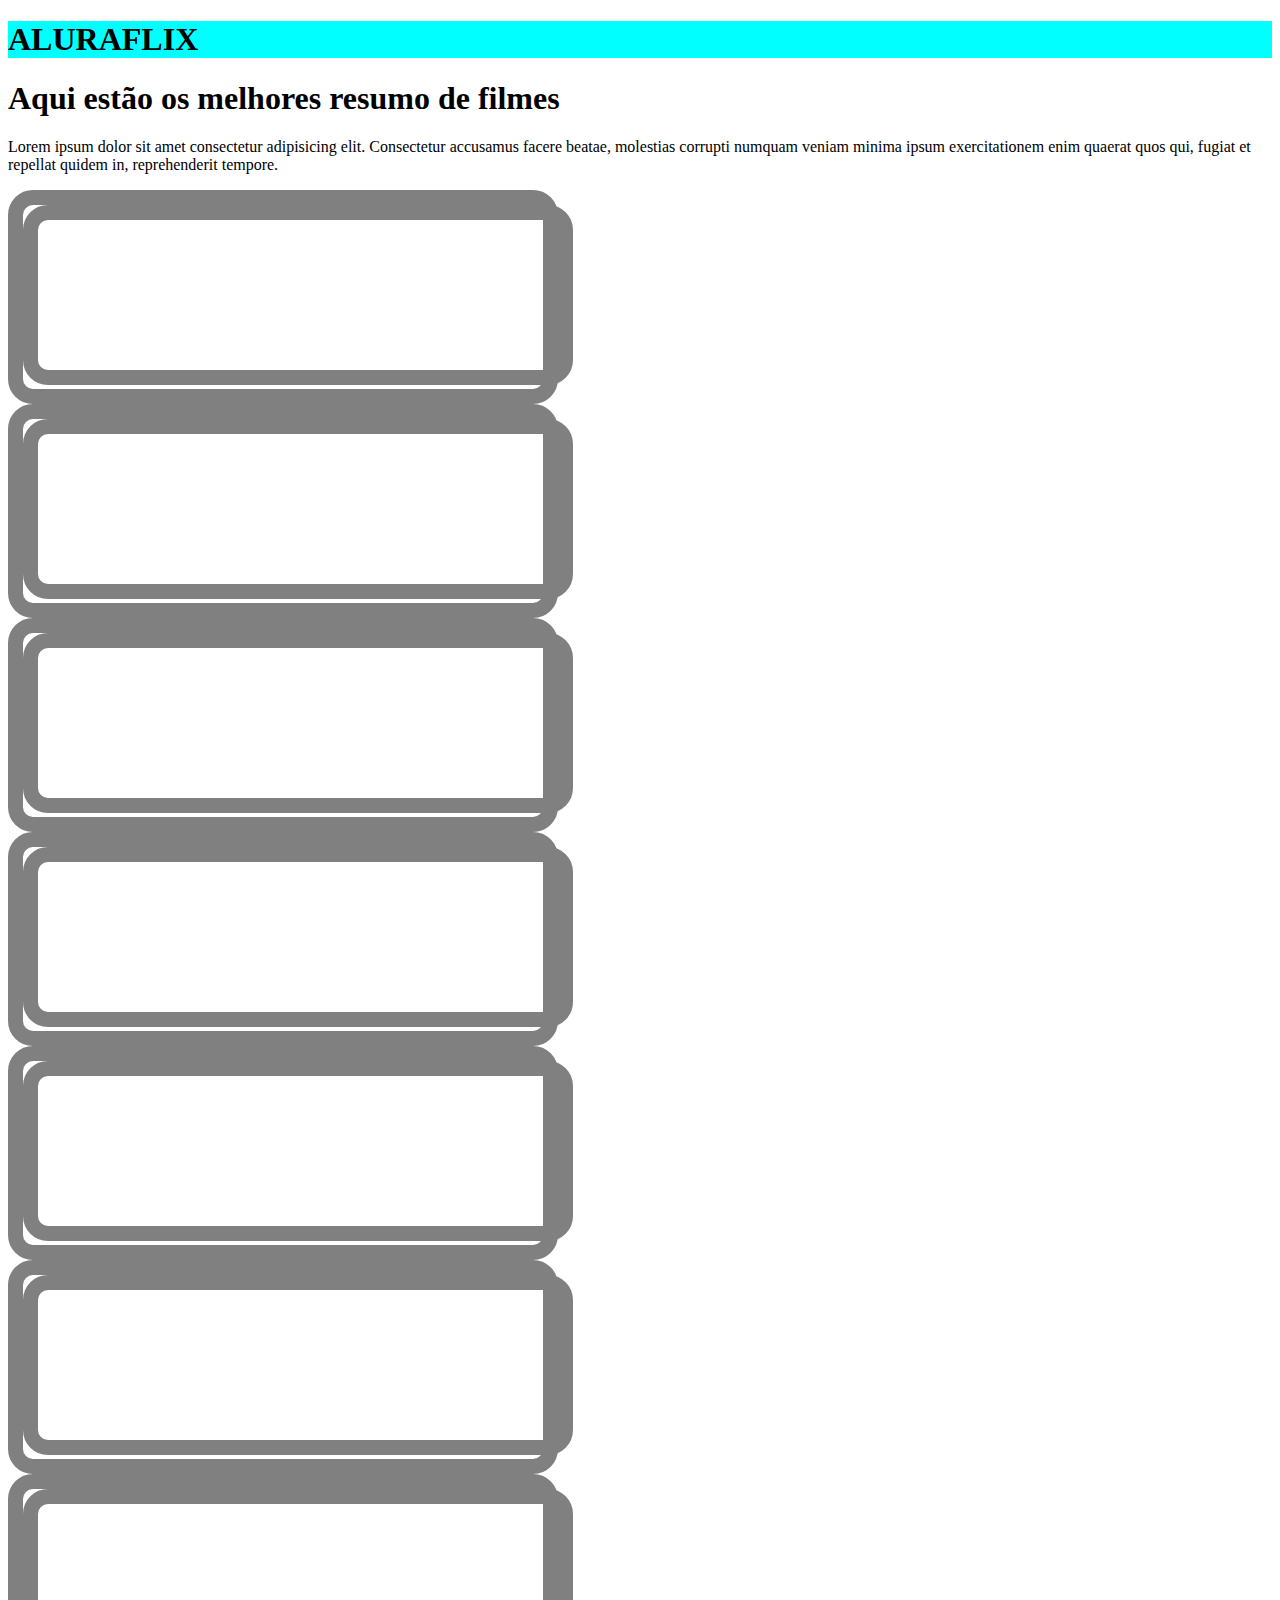
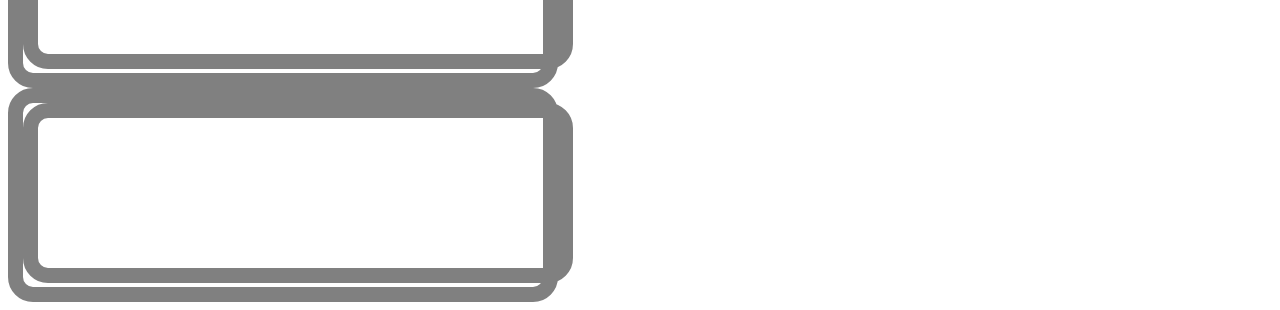
<file: index.html>
<!DOCTYPE html>
<html lang="en">
<head>
    <meta charset="UTF-8">
    <meta name="viewport" content="width=device-width, initial-scale=1.0">
    <title>Document</title>
    <link rel="stylesheet" href="style.css">
</head>
<body>
    <header>
        <h1>ALURAFLIX</h1>
    </header>
    <main>
        <h1>Aqui estão os melhores resumo de filmes</h1>
        <p>Lorem ipsum dolor sit amet consectetur adipisicing elit. Consectetur accusamus facere beatae, molestias corrupti numquam veniam minima ipsum exercitationem enim quaerat quos qui, fugiat et repellat quidem in, reprehenderit tempore.</p>
        <div class="videos">
            <div class="filmes">
                <iframe class="filmes" src="https://www.youtube.com/embed/eke_DXh0GJo?si=XHUEw3WUpuNDvM_d" title="YouTube video player" frameborder="0" allow="accelerometer; autoplay; clipboard-write; encrypted-media; gyroscope; picture-in-picture; web-share" referrerpolicy="strict-origin-when-cross-origin" allowfullscreen></iframe>
            </div>
            <div class="filmes">
                <iframe class="filmes" src="https://www.youtube.com/embed/PBvhu8l_PEc?si=J0bNvOxz2DGm-ccC" title="YouTube video player" frameborder="0" allow="accelerometer; autoplay; clipboard-write; encrypted-media; gyroscope; picture-in-picture; web-share" referrerpolicy="strict-origin-when-cross-origin" allowfullscreen></iframe>
            </div>
            <div class="filmes">
                <iframe class="filmes" src="https://www.youtube.com/embed/RHYb022oKwk?si=DZHtd2QfkoFyObjc" title="YouTube video player" frameborder="0" allow="accelerometer; autoplay; clipboard-write; encrypted-media; gyroscope; picture-in-picture; web-share" referrerpolicy="strict-origin-when-cross-origin" allowfullscreen></iframe>
            </div>
            <div class="filmes">
                <iframe class="filmes" src="https://www.youtube.com/embed/YpXr6gsMeKg?si=jwUmVLBDi3tcfYBc" title="YouTube video player" frameborder="0" allow="accelerometer; autoplay; clipboard-write; encrypted-media; gyroscope; picture-in-picture; web-share" referrerpolicy="strict-origin-when-cross-origin" allowfullscreen></iframe>
            </div>
            <div class="filmes">
                <iframe class="filmes" src="https://www.youtube.com/embed/A5f1C0seGhk?si=db8xQuTK6-UULk2e" title="YouTube video player" frameborder="0" allow="accelerometer; autoplay; clipboard-write; encrypted-media; gyroscope; picture-in-picture; web-share" referrerpolicy="strict-origin-when-cross-origin" allowfullscreen></iframe>
            </div>
            <div class="filmes">
                <iframe class="filmes" src="https://www.youtube.com/embed/3SopvXkmzdY?si=hEvQHf48xkKwVH39" title="YouTube video player" frameborder="0" allow="accelerometer; autoplay; clipboard-write; encrypted-media; gyroscope; picture-in-picture; web-share" referrerpolicy="strict-origin-when-cross-origin" allowfullscreen></iframe>
            </div>
            <div class="filmes">
                <iframe class="filmes" src="https://www.youtube.com/embed/_UejBL_L3aM?si=HU8O4PUQEhjoZwup" title="YouTube video player" frameborder="0" allow="accelerometer; autoplay; clipboard-write; encrypted-media; gyroscope; picture-in-picture; web-share" referrerpolicy="strict-origin-when-cross-origin" allowfullscreen></iframe>
            </div>
            <div class="filmes">
                <iframe class="filmes" src="https://www.youtube.com/embed/oGQNH4rXQrs?si=8L4NNGMUmRG6vOPh" title="YouTube video player" frameborder="0" allow="accelerometer; autoplay; clipboard-write; encrypted-media; gyroscope; picture-in-picture; web-share" referrerpolicy="strict-origin-when-cross-origin" allowfullscreen></iframe>
            </div>
        </div>
    </main>

    <footer>

    </footer>
</body>
</html>
</file>
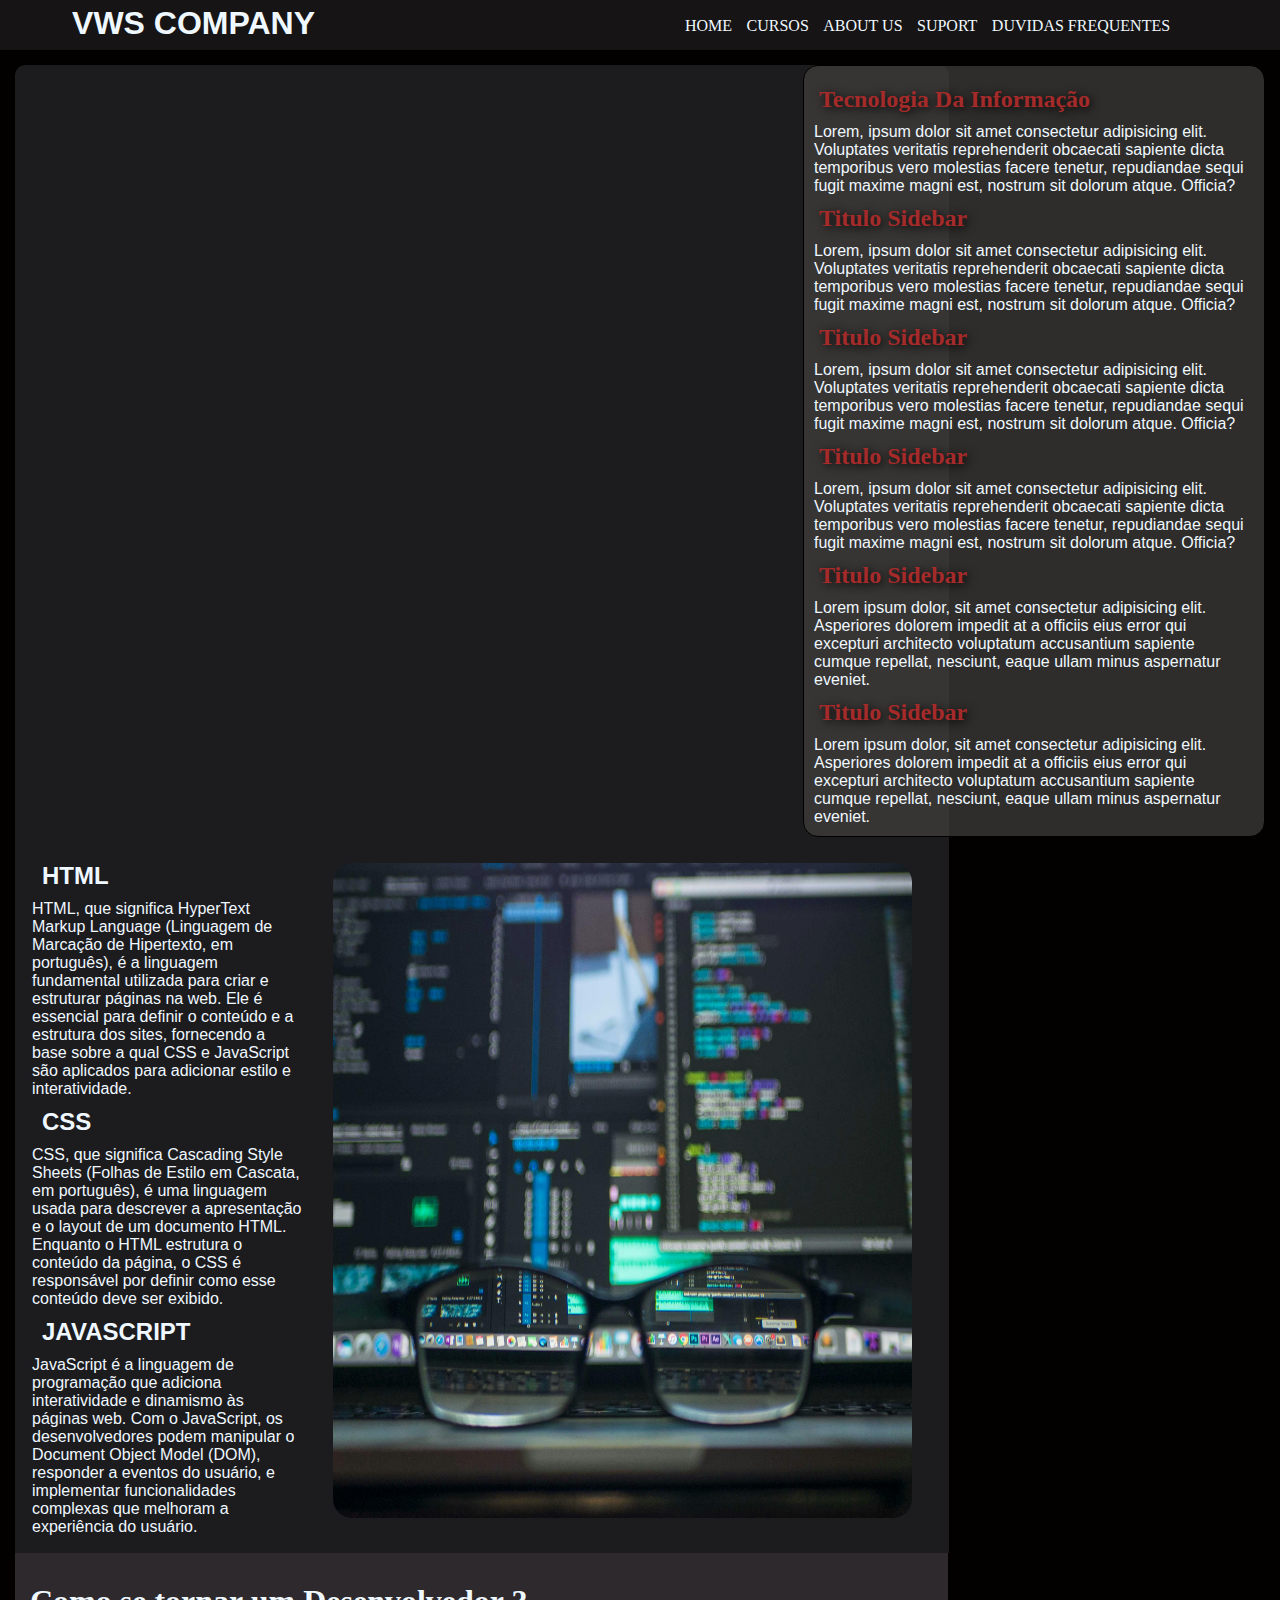
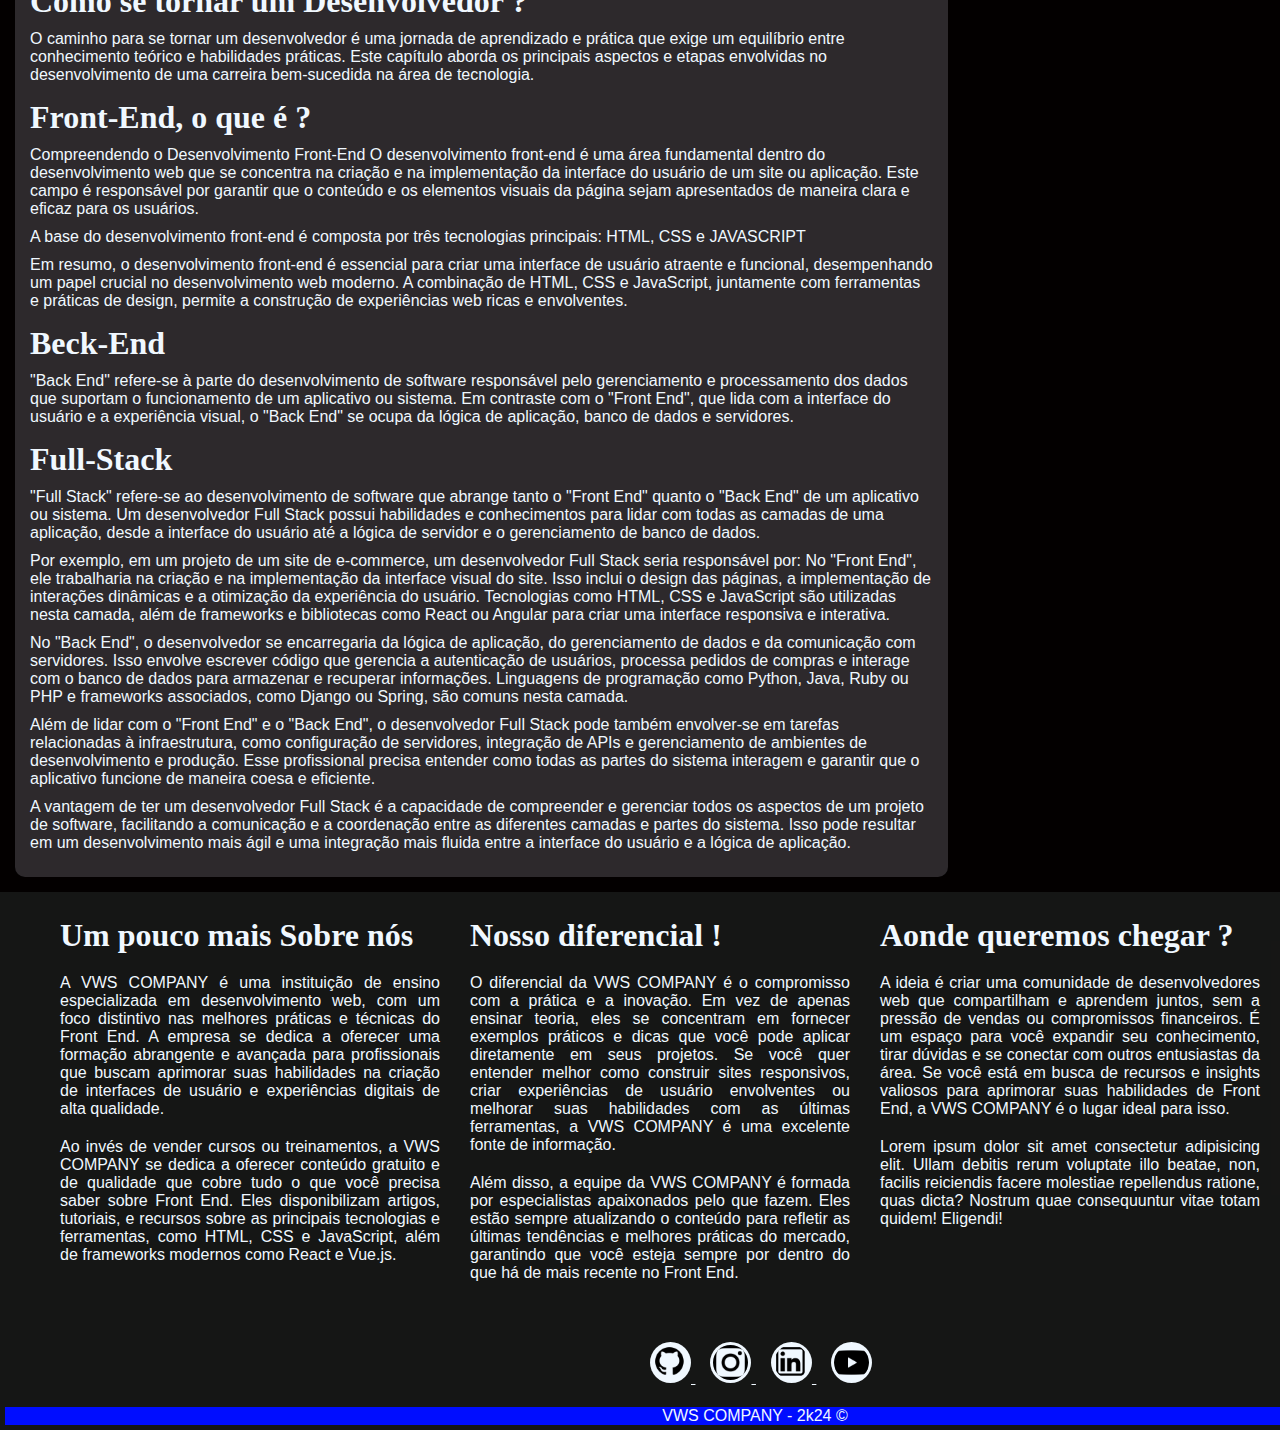
<file: NEW PROJECT/index.html>
<!DOCTYPE html>
<html lang="en">
<head>
    <meta charset="UTF-8">
    <meta name="viewport" content="width=device-width, initial-scale=1.0">
    <title>VWS COMPANY</title>
    <link rel="stylesheet" href="style.css">
</head>
<body>
    <div class="conteudo">
        <div class="header">
            <header> 
                <div class="logo">
                    <h1>VWS COMPANY</h1>
                </div>
                <nav>
                    <ul>
                        <li><a href="./index.html">HOME</a></li>
                    </ul>
                    <ul>
                        <li><a href="./cursos.html">CURSOS</a></li>
                    </ul>
                    <ul>
                        <li><a href="./sobre.html">ABOUT US</a> </li>
                    </ul>
                    <ul>
                        <li><a href="./suport.html">SUPORT</a></li>
                    </ul>
                    <ul>
                        <li><a href="./duvidas.html">DUVIDAS FREQUENTES</a></li>
                    </ul>
                </nav>
            </header>
        </div>
        <div class="sidebar">
            <main>
                <h2>Tecnologia da Informação</h2>
                <p>Lorem, ipsum dolor sit amet consectetur adipisicing elit. Voluptates veritatis reprehenderit obcaecati sapiente dicta temporibus vero molestias facere tenetur, repudiandae sequi fugit maxime magni est, nostrum sit dolorum atque. Officia?</p>
                <h2>Titulo Sidebar</h2>
                <p>Lorem, ipsum dolor sit amet consectetur adipisicing elit. Voluptates veritatis reprehenderit obcaecati sapiente dicta temporibus vero molestias facere tenetur, repudiandae sequi fugit maxime magni est, nostrum sit dolorum atque. Officia?</p>
                <h2>Titulo Sidebar</h2>
                <p>Lorem, ipsum dolor sit amet consectetur adipisicing elit. Voluptates veritatis reprehenderit obcaecati sapiente dicta temporibus vero molestias facere tenetur, repudiandae sequi fugit maxime magni est, nostrum sit dolorum atque. Officia?</p>
                <h2>Titulo Sidebar</h2>
                <p>Lorem, ipsum dolor sit amet consectetur adipisicing elit. Voluptates veritatis reprehenderit obcaecati sapiente dicta temporibus vero molestias facere tenetur, repudiandae sequi fugit maxime magni est, nostrum sit dolorum atque. Officia?</p>
                <h2>Titulo Sidebar</h2>
                <p>Lorem ipsum dolor, sit amet consectetur adipisicing elit. Asperiores dolorem impedit at a officiis eius error qui excepturi architecto voluptatum accusantium sapiente cumque repellat, nesciunt, eaque ullam minus aspernatur eveniet.</p>
                <h2>Titulo Sidebar</h2>
                <p>Lorem ipsum dolor, sit amet consectetur adipisicing elit. Asperiores dolorem impedit at a officiis eius error qui excepturi architecto voluptatum accusantium sapiente cumque repellat, nesciunt, eaque ullam minus aspernatur eveniet.</p>
            </main>
        </div>
        <div class="content">
            <main>
                <div class="conteudo">
                    <div class="titulosC">
                        <h2>HTML</h2>
                        <p>HTML, que significa HyperText Markup Language (Linguagem de Marcação de Hipertexto, em português), é a linguagem fundamental utilizada para criar e estruturar páginas na web. Ele é essencial para definir o conteúdo e a estrutura dos sites, fornecendo a base sobre a qual CSS e JavaScript são aplicados para adicionar estilo e interatividade.</p>
                        <h2>CSS</h2>
                        <p>CSS, que significa Cascading Style Sheets (Folhas de Estilo em Cascata, em português), é uma linguagem usada para descrever a apresentação e o layout de um documento HTML. Enquanto o HTML estrutura o conteúdo da página, o CSS é responsável por definir como esse conteúdo deve ser exibido.</p>
                        <h2>JAVASCRIPT</h2>
                        <p>JavaScript é a linguagem de programação que adiciona interatividade e dinamismo às páginas web. Com o JavaScript, os desenvolvedores podem manipular o Document Object Model (DOM), responder a eventos do usuário, e implementar funcionalidades complexas que melhoram a experiência do usuário.</p>
                    </div>
                    <img src="./img/wall.jpg" alt="">
                </div>
            </main>
        </div>
        <div class="textos">
            <h1>Como se tornar um Desenvolvedor ?</h1>
            <p>O caminho para se tornar um desenvolvedor é uma jornada de aprendizado e prática que exige um equilíbrio entre conhecimento teórico e habilidades práticas. Este capítulo aborda os principais aspectos e etapas envolvidas no desenvolvimento de uma carreira bem-sucedida na área de tecnologia.</p>
            <h1>Front-End, o que é ?</h1>
                <p>Compreendendo o Desenvolvimento Front-End
                    O desenvolvimento front-end é uma área fundamental dentro do desenvolvimento web que se concentra na criação e na implementação da interface do usuário de um site ou aplicação. Este campo é responsável por garantir que o conteúdo e os elementos visuais da página sejam apresentados de maneira clara e eficaz para os usuários.
                </p>
                <p>
                    A base do desenvolvimento front-end é composta por três tecnologias principais: HTML, CSS e JAVASCRIPT
                </p>
                <p>Em resumo, o desenvolvimento front-end é essencial para criar uma interface de usuário atraente e funcional, desempenhando um papel crucial no desenvolvimento web moderno. A combinação de HTML, CSS e JavaScript, juntamente com ferramentas e práticas de design, permite a construção de experiências web ricas e envolventes.</p>
            <h1>Beck-End</h1>
            <p>"Back End" refere-se à parte do desenvolvimento de software responsável pelo gerenciamento e processamento dos dados que suportam o funcionamento de um aplicativo ou sistema. Em contraste com o "Front End", que lida com a interface do usuário e a experiência visual, o "Back End" se ocupa da lógica de aplicação, banco de dados e servidores.</p>
            <h1>Full-Stack</h1>
            <p>"Full Stack" refere-se ao desenvolvimento de software que abrange tanto o "Front End" quanto o "Back End" de um aplicativo ou sistema. Um desenvolvedor Full Stack possui habilidades e conhecimentos para lidar com todas as camadas de uma aplicação, desde a interface do usuário até a lógica de servidor e o gerenciamento de banco de dados.</p>

                <p>
                    Por exemplo, em um projeto de um site de e-commerce, um desenvolvedor Full Stack seria responsável por:
                    
                    No "Front End", ele trabalharia na criação e na implementação da interface visual do site. Isso inclui o design das páginas, a implementação de interações dinâmicas e a otimização da experiência do usuário. Tecnologias como HTML, CSS e JavaScript são utilizadas nesta camada, além de frameworks e bibliotecas como React ou Angular para criar uma interface responsiva e interativa.
                </p>
                <p>
                    No "Back End", o desenvolvedor se encarregaria da lógica de aplicação, do gerenciamento de dados e da comunicação com servidores. Isso envolve escrever código que gerencia a autenticação de usuários, processa pedidos de compras e interage com o banco de dados para armazenar e recuperar informações. Linguagens de programação como Python, Java, Ruby ou PHP e frameworks associados, como Django ou Spring, são comuns nesta camada.
                </p>
                <p>Além de lidar com o "Front End" e o "Back End", o desenvolvedor Full Stack pode também envolver-se em tarefas relacionadas à infraestrutura, como configuração de servidores, integração de APIs e gerenciamento de ambientes de desenvolvimento e produção. Esse profissional precisa entender como todas as partes do sistema interagem e garantir que o aplicativo funcione de maneira coesa e eficiente.</p>
                <p>A vantagem de ter um desenvolvedor Full Stack é a capacidade de compreender e gerenciar todos os aspectos de um projeto de software, facilitando a comunicação e a coordenação entre as diferentes camadas e partes do sistema. Isso pode resultar em um desenvolvimento mais ágil e uma integração mais fluida entre a interface do usuário e a lógica de aplicação.</p>
        </div>
        <div class="footer">
            <footer>
                <div class="desc">
                    <div class="sobremore">
                        <div class="foottwo">
                            <h1>Um pouco mais Sobre nós</h1>
                            <p>A VWS COMPANY é uma instituição de ensino especializada em desenvolvimento web, com um foco distintivo nas melhores práticas e técnicas do Front End. A empresa se dedica a oferecer uma formação abrangente e avançada para profissionais que buscam aprimorar suas habilidades na criação de interfaces de usuário e experiências digitais de alta qualidade.</p>
                            <p>Ao invés de vender cursos ou treinamentos, a VWS COMPANY se dedica a oferecer conteúdo gratuito e de qualidade que cobre tudo o que você precisa saber sobre Front End. Eles disponibilizam artigos, tutoriais, e recursos sobre as principais tecnologias e ferramentas, como HTML, CSS e JavaScript, além de frameworks modernos como React e Vue.js.</p>
                        </div>
                        <div class="foottwo">
                            <h1>Nosso diferencial !</h1>
                            <p>O diferencial da VWS COMPANY é o compromisso com a prática e a inovação. Em vez de apenas ensinar teoria, eles se concentram em fornecer exemplos práticos e dicas que você pode aplicar diretamente em seus projetos. Se você quer entender melhor como construir sites responsivos, criar experiências de usuário envolventes ou melhorar suas habilidades com as últimas ferramentas, a VWS COMPANY é uma excelente fonte de informação.</p>
                            <p>Além disso, a equipe da VWS COMPANY é formada por especialistas apaixonados pelo que fazem. Eles estão sempre atualizando o conteúdo para refletir as últimas tendências e melhores práticas do mercado, garantindo que você esteja sempre por dentro do que há de mais recente no Front End.</p>
                        </div>
                        <div class="foottwo">
                            <h1>Aonde queremos chegar ?</h1>
                            <p>A ideia é criar uma comunidade de desenvolvedores web que compartilham e aprendem juntos, sem a pressão de vendas ou compromissos financeiros. É um espaço para você expandir seu conhecimento, tirar dúvidas e se conectar com outros entusiastas da área. Se você está em busca de recursos e insights valiosos para aprimorar suas habilidades de Front End, a VWS COMPANY é o lugar ideal para isso.</p>
                            <p>Lorem ipsum dolor sit amet consectetur adipisicing elit. Ullam debitis rerum voluptate illo beatae, non, facilis reiciendis facere molestiae repellendus ratione, quas dicta? Nostrum quae consequuntur vitae totam quidem! Eligendi!</p>
                        </div>
                </div>
                    <div class="foottree">
                        <a href="https://vws2007.github.io/html-dois/"">
                            <img src="./img/github.png"alt ="Github">
                        </a>
                        <a href="https://vws2007.github.io/html-dois/"">
                            <img src="./img/insta.png" alt="Instagram">
                        </a>
                        <a href="https://vws2007.github.io/html-dois/"">
                            <img src="./img/link.jpg" alt="Linkedin">
                        </a>
                        <a href="https://vws2007.github.io/html-dois/"">
                            <img src="./img/you.png" alt="Youtube">
                        </a>
                    </div>
                </div>
                <p>VWS COMPANY - 2k24 &copy; </p>
            </footer>
        </div>
    </div>
</body>
</html>
</file>
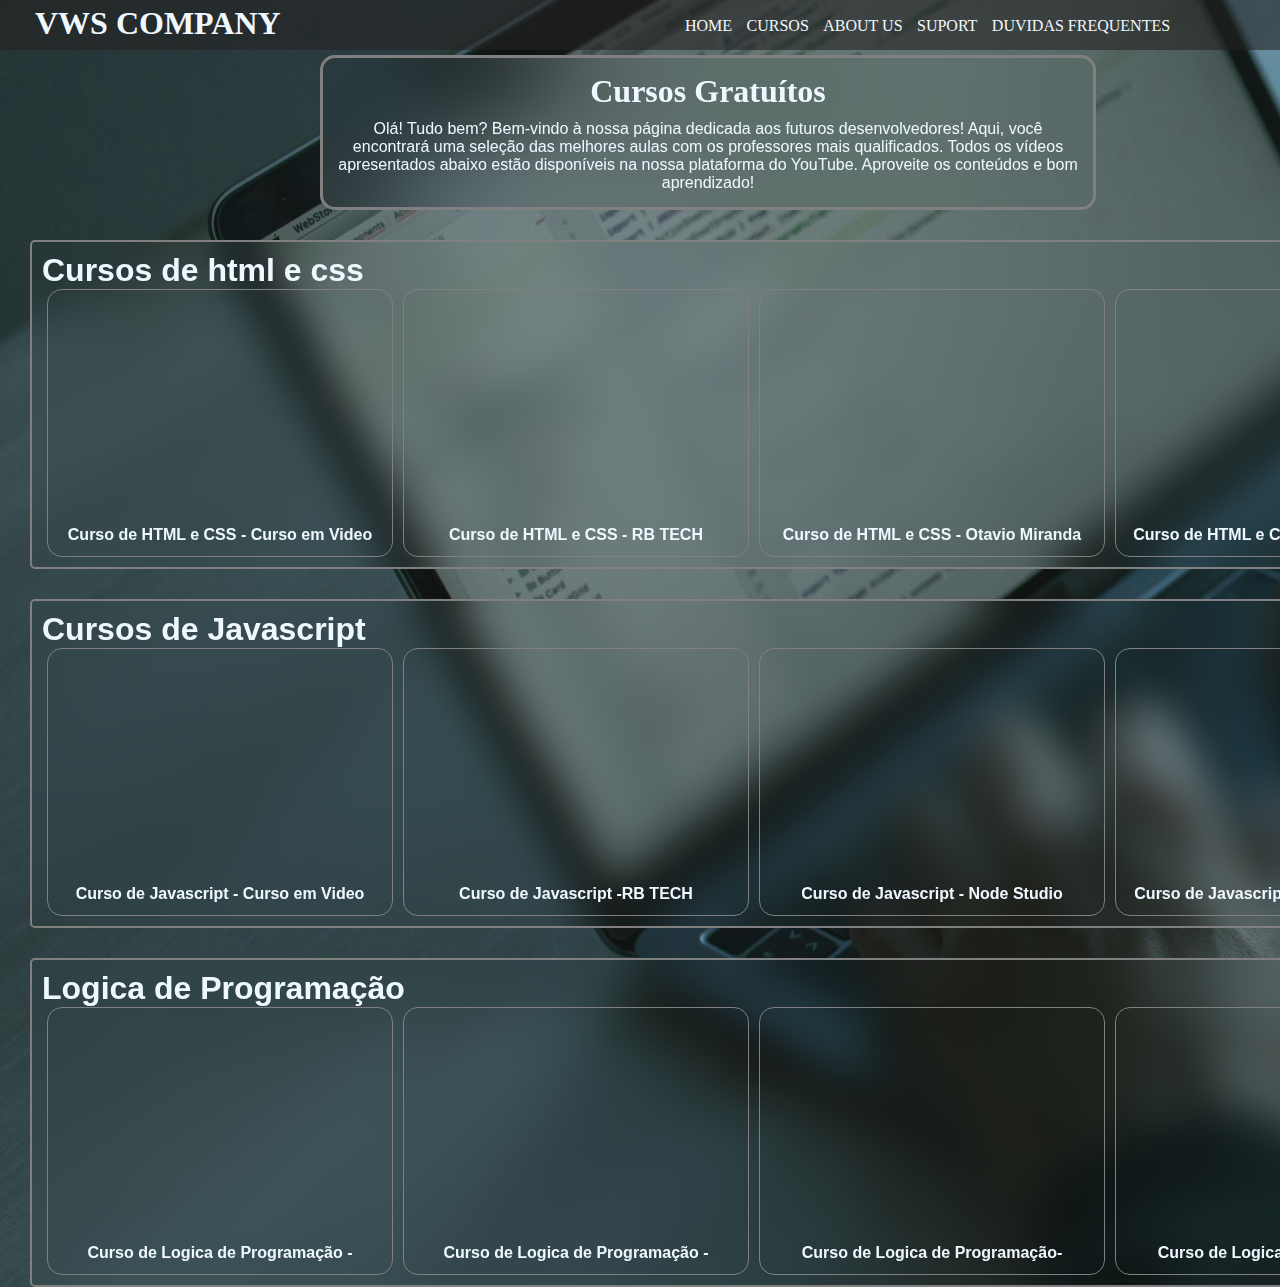
<file: NEW PROJECT/cursos.html>
<!DOCTYPE html>
<html lang="en">
<head>
    <meta charset="UTF-8">
    <meta name="viewport" content="width=device-width, initial-scale=1.0">
    <title>Document</title>
    <link rel="stylesheet" href="cursos.css">
</head>
<body>
    <div class="conteudo">
        <div class="header">
            <header> 
                <div class="logo">
                    <h1>VWS COMPANY</h1>
                </div>
                <nav>
                    <ul>
                        <li><a href="./index.html">HOME</a></li>
                    </ul>
                    <ul>
                        <li><a href="./cursos.html">CURSOS</a></li>
                    </ul>
                    <ul>
                        <li><a href="./sobre.html">ABOUT US</a> </li>
                    </ul>
                    <ul>
                        <li><a href="./suport.html">SUPORT</a></li>
                    </ul>
                    <ul>
                        <li><a href="./duvidas.html">DUVIDAS FREQUENTES</a></li>
                    </ul>
                </nav>
            </header>
        </div>
        <div class="content">
            <main>
                <h1>Cursos Gratuítos</h1>
                <p>Olá! Tudo bem? Bem-vindo à nossa página dedicada aos futuros desenvolvedores! Aqui, você encontrará uma seleção das melhores aulas com os professores mais qualificados. Todos os vídeos apresentados abaixo estão disponíveis na nossa plataforma do YouTube. Aproveite os conteúdos e bom aprendizado!</p>
            </main>
        </div>
        
        <div class="front">
            <h1>Cursos de html e css</h1>
            <div class="contentplay">
                <div class="curso">
                    <iframe class="video" src="https://www.youtube.com/embed/Ejkb_YpuHWs?si=Uh_Qq5hcnkTRWMRk" title="YouTube video player" frameborder="0" allow="accelerometer; autoplay; clipboard-write; encrypted-media; gyroscope; picture-in-picture; web-share" referrerpolicy="strict-origin-when-cross-origin" allowfullscreen></iframe>
                    <h4 class="um">Curso de HTML e CSS - Curso em Video</h4>
                </div>
                <div class="rbtech">
                    <iframe class="video" width="560" height="315" src="https://www.youtube.com/embed/iZ1ucWosOww?si=Nb5ao5lddRiWjF9H" title="YouTube video player" frameborder="0" allow="accelerometer; autoplay; clipboard-write; encrypted-media; gyroscope; picture-in-picture; web-share" referrerpolicy="strict-origin-when-cross-origin" allowfullscreen></iframe>
                    <h4 class="dois">Curso de HTML e CSS - RB TECH</h4>
                </div>
                <div class="otavio">
                    <iframe class="video" width="560" height="315" src="https://www.youtube.com/embed/bCFTv8a59PE?si=53M2tna9IFanwJkO" title="YouTube video player" frameborder="0" allow="accelerometer; autoplay; clipboard-write; encrypted-media; gyroscope; picture-in-picture; web-share" referrerpolicy="strict-origin-when-cross-origin" allowfullscreen></iframe>
                    <h4 class="dois">Curso de HTML e CSS - Otavio Miranda</h4>
                </div>
                <div class="chief">
                    <iframe class="video" width="560" height="315" src="https://www.youtube.com/embed/EiZbhsVY2Dk?si=iK5uVmvuJwpxc-1d" title="YouTube video player" frameborder="0" allow="accelerometer; autoplay; clipboard-write; encrypted-media; gyroscope; picture-in-picture; web-share" referrerpolicy="strict-origin-when-cross-origin" allowfullscreen></iframe>
                    <h4 class="dois">Curso de HTML e CSS - Chief of Desing></h4>
                </div>
            </div>
        </div>
        <div class="front">
            <h1>Cursos de Javascript</h1>
            <div class="contentplay">
                <div class="curso">
                    <iframe class="video" width="560" height="315" src="https://www.youtube.com/embed/Ptbk2af68e8?si=u9Ch_PkYC52HYzGG" title="YouTube video player" frameborder="0" allow="accelerometer; autoplay; clipboard-write; encrypted-media; gyroscope; picture-in-picture; web-share" referrerpolicy="strict-origin-when-cross-origin" allowfullscreen></iframe>
                    <h4> Curso de Javascript - Curso em Video </h4>
                </div>
                <div class="rbtech">
                    <iframe class="video" width="560" height="315" src="https://www.youtube.com/embed/ipHuSfOYhwA?si=lwPUgBWN4YPal6jW" title="YouTube video player" frameborder="0" allow="accelerometer; autoplay; clipboard-write; encrypted-media; gyroscope; picture-in-picture; web-share" referrerpolicy="strict-origin-when-cross-origin" allowfullscreen></iframe>
                    <h4> Curso de Javascript -RB TECH </h4>
                </div>
                <div class="otavio">
                    <iframe class="video" width="560" height="315" src="https://www.youtube.com/embed/uFMUdv1W1p4?si=o4veghe_vzVjJwD4" title="YouTube video player" frameborder="0" allow="accelerometer; autoplay; clipboard-write; encrypted-media; gyroscope; picture-in-picture; web-share" referrerpolicy="strict-origin-when-cross-origin" allowfullscreen></iframe>
                    <h4> Curso de Javascript - Node Studio </h4>
                </div>
                <div class="chief">
                    <iframe class="video" width="560" height="315" src="https://www.youtube.com/embed/vEwPnjqWQ-g?si=ZUrloML9-cSniwNs" title="YouTube video player" frameborder="0" allow="accelerometer; autoplay; clipboard-write; encrypted-media; gyroscope; picture-in-picture; web-share" referrerpolicy="strict-origin-when-cross-origin" allowfullscreen></iframe>
                    <h4> Curso de Javascript - Programação Web </h4>
                </div>
            </div>
        </div>
        <div class="front">
            <h1>Logica de Programação</h1>
            <div class="contentplay">
                <div class="curso">
                    <iframe class="video" width="560" height="315" src="https://www.youtube.com/embed/JaTf3dhx464?si=ZJYD4zb6Nvnkn3lc" title="YouTube video player" frameborder="0" allow="accelerometer; autoplay; clipboard-write; encrypted-media; gyroscope; picture-in-picture; web-share" referrerpolicy="strict-origin-when-cross-origin" allowfullscreen></iframe>
                    <h4>Curso de Logica de Programação - </h4>
                </div>
                <div class="curso">
                    <iframe class="video" width="560" height="315" src="https://www.youtube.com/embed/jBIPvXHRYpg?si=mkreMbdio3ZS6VHv" title="YouTube video player" frameborder="0" allow="accelerometer; autoplay; clipboard-write; encrypted-media; gyroscope; picture-in-picture; web-share" referrerpolicy="strict-origin-when-cross-origin" allowfullscreen></iframe>
                    <h4>Curso de Logica de Programação - </h4>
                </div>
                <div class="curso">
                    <iframe class="video" width="560" height="315" src="https://www.youtube.com/embed/gMxQ8vxH9Vk?si=XGml_v7dhqOkTc3G" title="YouTube video player" frameborder="0" allow="accelerometer; autoplay; clipboard-write; encrypted-media; gyroscope; picture-in-picture; web-share" referrerpolicy="strict-origin-when-cross-origin" allowfullscreen></iframe>
                    <h4>Curso de Logica de Programação- </h4>
                </div>
                <div class="curso">
                    <iframe class="video" width="560" height="315" src="https://www.youtube.com/embed/iF2MdbrTiBM?si=e7mTXLJ0Jiv_eeoA" title="YouTube video player" frameborder="0" allow="accelerometer; autoplay; clipboard-write; encrypted-media; gyroscope; picture-in-picture; web-share" referrerpolicy="strict-origin-when-cross-origin" allowfullscreen></iframe>
                    <h4>Curso de Logica de Programação- </h4>
                </div>
            </div>
        </div>
</body>
</html>
</file>
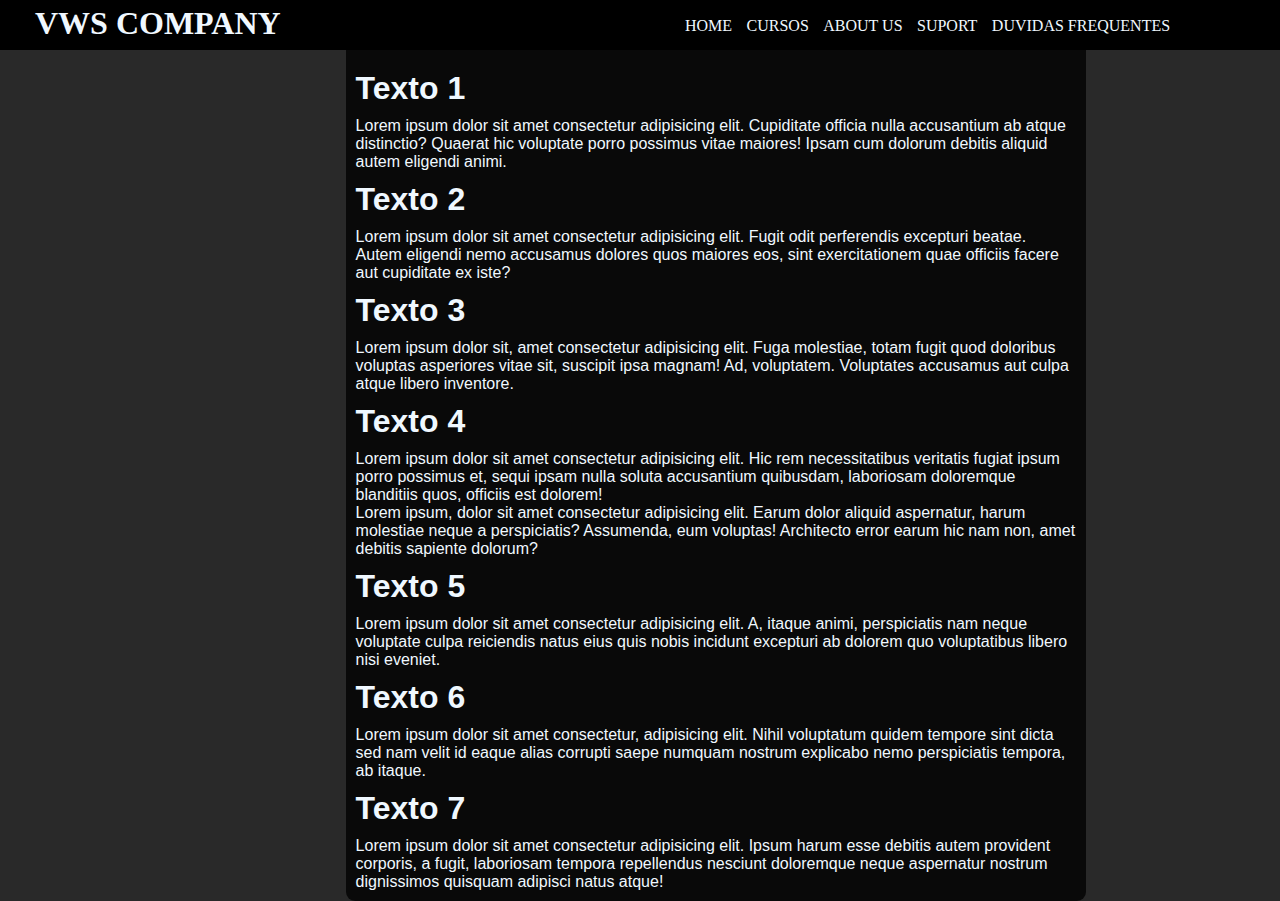
<file: NEW PROJECT/sobre.html>
<!DOCTYPE html>
<html lang="en">
<head>
    <meta charset="UTF-8">
    <meta name="viewport" content="width=device-width, initial-scale=1.0">
    <title>Document</title>
    <link rel="stylesheet" href="sobre.css">
</head>
<body>
    <div class="conteudo">
        <div class="header">
            <header> 
                <div class="logo">
                    <h1>VWS COMPANY</h1>
                </div>
                <nav>
                    <ul>
                        <li><a href="./index.html">HOME</a></li>
                    </ul>
                    <ul>
                        <li><a href="./cursos.html">CURSOS</a></li>
                    </ul>
                    <ul>
                        <li><a href="./sobre.html">ABOUT US</a> </li>
                    </ul>
                    <ul>
                        <li><a href="./suport.html">SUPORT</a></li>
                    </ul>
                    <ul>
                        <li><a href="./duvidas.html">DUVIDAS FREQUENTES</a></li>
                    </ul>
                </nav>
            </header>
        </div>
        <div class="content">
            <h1>texto 1</h1>
            <p>Lorem ipsum dolor sit amet consectetur adipisicing elit. Cupiditate officia nulla accusantium ab atque distinctio? Quaerat hic voluptate porro possimus vitae maiores! Ipsam cum dolorum debitis aliquid autem eligendi animi.</p>
            <h1>texto 2</h1>
            <p>Lorem ipsum dolor sit amet consectetur adipisicing elit. Fugit odit perferendis excepturi beatae. Autem eligendi nemo accusamus dolores quos maiores eos, sint exercitationem quae officiis facere aut cupiditate ex iste?</p>
            <h1>texto 3</h1>
            <p>Lorem ipsum dolor sit, amet consectetur adipisicing elit. Fuga molestiae, totam fugit quod doloribus voluptas asperiores vitae sit, suscipit ipsa magnam! Ad, voluptatem. Voluptates accusamus aut culpa atque libero inventore.</p>
            <h1>texto 4</h1>
            <p>Lorem ipsum dolor sit amet consectetur adipisicing elit. Hic rem necessitatibus veritatis fugiat ipsum porro possimus et, sequi ipsam nulla soluta accusantium quibusdam, laboriosam doloremque blanditiis quos, officiis est dolorem!</p>
            <p>Lorem ipsum, dolor sit amet consectetur adipisicing elit. Earum dolor aliquid aspernatur, harum molestiae neque a perspiciatis? Assumenda, eum voluptas! Architecto error earum hic nam non, amet debitis sapiente dolorum?</p>
            <h1>texto 5</h1>
            <p>Lorem ipsum dolor sit amet consectetur adipisicing elit. A, itaque animi, perspiciatis nam neque voluptate culpa reiciendis natus eius quis nobis incidunt excepturi ab dolorem quo voluptatibus libero nisi eveniet.</p>
            <h1>texto 6</h1>
            <p>Lorem ipsum dolor sit amet consectetur, adipisicing elit. Nihil voluptatum quidem tempore sint dicta sed nam velit id eaque alias corrupti saepe numquam nostrum explicabo nemo perspiciatis tempora, ab itaque.</p>
            <h1>texto 7</h1>
            <p>Lorem ipsum dolor sit amet consectetur adipisicing elit. Ipsum harum esse debitis autem provident corporis, a fugit, laboriosam tempora repellendus nesciunt doloremque neque aspernatur nostrum dignissimos quisquam adipisci natus atque!</p>
        </div>
</body>
</html>
</file>
<file: style.css>
header {
    background-color: aqua;
}
bod
footer {
    background-color: chartreuse;
}
aside {
    background-color: blue;
}
sidebar {
    background-color: blueviolet;
}
.filmes {
    border: 15px solid gray;
    border-radius: 25px;
    width: 520px;
    height: auto;
}
.videos {
    display: inline;
}
</file>
<file: NEW PROJECT/style.css>
* {
    margin: 0;
    padding: 0;
    font-family: Arial, Helvetica, sans-serif;
    color: aliceblue;
}
body {
    overflow-x: hidden;
    background-color: rgb(3, 0, 0);
}
@font-face {
    font-family: 'racionais';
    src: url('./fontes/CloisterBlack.ttf') format('opentype');
    font-family: 'gotico';
    src: url('./fontes/Seagram\ tfb.ttf') format('opentype');
}
h2 {
    width: 270px;
}
header {
    background-color: rgba(36, 34, 34, 0.589);
    padding: 5px;
    width: 940hz;
    height: 40px;
}
.header  h1 {
    width: 280px;
}
.content .conteudo {
    display: inline-flex;
}
.content {
    display: flexbox;
    margin: 15px;
    border-radius: 10px 10px 0px 0px;
    border: 2px solid transparent;
    padding: 15px;
    background-color: rgb(28, 28, 31);
    width: 900px;
}
.textos {
    display: flexbox;
    margin: 15px;
    padding: 15px;
    background-color: rgb(45, 41, 44);
    width: 900px;
}
.content img { 
    border-radius: 20px;
    border: 1px solid transparent;
}
.content h2 {
    text-transform: capitalize;
    margin: 5px;
}
header nav ul {
    list-style: none;
    display: inline-flex;
}
.sidebar {
    border-radius: 15px;
    border: 1px solid black;
    float: right;
    display: flexbox;
    width: 440px;
    margin: 15px;
    padding: 10px;
    background-color: rgba(66, 63, 61, 0.711);
}
.sidebar h2 {
    text-transform: capitalize;
    margin: 5px;
}
.footer {
    width: 940hz;
    height: auto;
    padding: 5px;
    background-color: rgba(27, 28, 27, 0.781);
}
.logo {
    text-align: right;
}
.foottree {
    width: 240px;
    margin-left: 30px;
}
header nav ul li a{
    font-family: 'gotica';
    margin-right: 10px;
}
.content img {
    margin-top: 10px;
    width: 579px;
    height: 655px;
}
nav {
    margin-top: -25px;
    margin-right: 50px;
    margin: 2.5px, 50px;
    width: 540px;
    float: right;
}
.textos h1 {
    font-family: 'racionais';
}
.textos p {
    margin-top: 10px;
    margin-bottom: 10px;
}
.textos h1 {
    margin-top: 15px;
}
.content p {
    width: 270px;
}
footer .foottwo p {
    text-align: justify;
    margin-top: 20px;
    margin-bottom: 5px;
    width: 380px;
}
footer h1 {
    width: 460px;
    font-family: 'gotica';
    margin-bottom: 10px;
}
h1:hover {
    cursor: copy;
    opacity: 0.5;
}
h2:hover {
    cursor: pointer;
    opacity: 0.2;
}
.foottwo {
    margin: 50px;
}
header a {
    list-style: none;
    text-decoration: none;
}
header a:hover {
    text-decoration: underline;
    opacity: 0.5;
    cursor: pointer;
}
.foottwo {
    margin-left: 50px;
    padding: 5px;
    margin-top: 15px;
    width: 300px;
}
.sobremore {
    display: inline-flex;
}
footer > p {
    margin-top: 20px;
    text-align: center;
    background-color: rgb(0, 13, 255);
}
.logo {
    width: 245px;
}
.titulosC {
    width: 300px;
}
.titulosC h2 {
    margin-top: 10px;
    margin: 10px;
}
.menu {
    width: 20px;
}
.logo {
    margin-left: 30px;
}
.footer img {
    background-color: aliceblue;
    margin-left: 15px;
    width: 35px;
    height: 35px;
    border-radius: 50px;
    border: 3px solid transparent;
}
.footer {
    width: 1500px;
    display: inline-block;
}
.foottree {
    margin: auto;
}
.textos {
    width: 903px;
    margin-top: -15px;
    border-radius: 0px 0px 10px 10px;
}
.sidebar main h2 {
    text-shadow: 2px 2px 10px black;
    font-weight: bold;
    color: brown;
    font-family: 'gotica';
    width: 440px;
    margin-bottom: 10px;
    margin-top: 10px;
}
.sidebar main h2 p {
    margin-top: 20px;
}
p:hover {
    cursor: pointer;
}
@media (max-width: 1000px) {
    .sidebar {
        display: none;
    }
}
</file>
<file: NEW PROJECT/cursos.css>
* {
    margin: 0;
    padding: 0;
    font-family: Arial, Helvetica, sans-serif;
    color: aliceblue;
    font-family: Arial, Helvetica, sans-serif;
}
@font-face {
    font-family: 'racionais';
    src: url('./fontes/CloisterBlack.ttf') format('opentype');
    font-family: 'gotico';
    src: url('./fontes/Seagram\ tfb.ttf') format('opentype');
}
body {
    background-image: url(./img/fundo.jpg);
    background-position: absolut no-repeat;
    background-size: cover;
    overflow-x: hidden;
    background-color: rgb(3, 0, 0);
}
.logo {
    margin-left: 30px;
}
header a {
    list-style: none;
    text-decoration: none;
}
header a:hover {
    text-decoration: underline;
    opacity: 0.5;
    cursor: pointer;
}
nav {
    margin-top: -25px;
    margin-right: 50px;
    margin: 2.5px, 50px;
    width: 540px;
    float: right;
}
header nav ul li a{
    font-family: 'racionais';
    margin-right: 10px;
}
header nav ul {
    list-style: none;
    display: inline-flex;
}
.header  h1 {
    font-family: 'racionais';
    width: 280px;
}
header {
    background-color: rgba(36, 34, 34, 0.589);
    padding: 5px;
    width: 940hz;
    height: 40px;
}
.content {
    backdrop-filter: blur(50px);
    padding: 15px;
    border: 3px solid gray;
    border-radius: 15px;
    margin: 5px 20% 0px 25%;
    width: 740px;
    height: auto;
}

.content h1 {
    font-family: 'racionais';
    width: 740px;
    text-align: center;
}
.content p {
    margin-top: 10px;
    text-align: center;
    width: 740px;
}

.front {
    border: 2px solid gray;
    border-radius: 5px ;
    width: 1440px;
    padding: 10px;
    backdrop-filter: blur(20px);
    margin-top: 30px;
    margin-left: 30px;
}
.front h4 {
    text-align: center;
}
.contentplay {
    display: inline-flex;
}
.curso {
    padding: 2px;
    border-radius: 15px;
    border: 1px solid gray;
    width: 340px;
    height: auto;
    display: inline-block;
}
.otavio {
    padding: 2px;
    border-radius: 15px;
    border: 1px solid gray;
    width: 340px;
    height: auto;
    display: inline-block;
}
.rbtech {
    padding: 2px;
    border-radius: 15px;
    border: 1px solid gray;
    width: 340px;
    height: auto;
    display: inline-block;
}
.chief {
    padding: 2px;
    border-radius: 15px;
    border: 1px solid gray;
    width: 340px;
    height: auto;
    display: inline-block;
}
.video {
    width: 320px;
    height: 205px;
    border-radius: 15px;
    margin: 10px;
}
.contentplay div {
    margin: 0px 5px 0px 5px;
}
.contentplay h4 {
    margin: 5px 0px 10px 0px;
}
</file>
<file: NEW PROJECT/sobre.css>
* {
    margin: 0;
    padding: 0;
    font-family: Arial, Helvetica, sans-serif;
    color: aliceblue;
    font-family: Arial, Helvetica, sans-serif;
}
.logo {
    margin-left: 30px;
}
body {
    background-color: rgb(41, 41, 41);
}
header a {
    list-style: none;
    text-decoration: none;
}
header a:hover {
    text-decoration: underline;
    opacity: 0.5;
    cursor: pointer;
}
nav {
    margin-top: -25px;
    margin-right: 50px;
    margin: 2.5px, 50px;
    width: 540px;
    float: right;
}
header nav ul li a{
    font-family: 'racionais';
    margin-right: 10px;
}
header nav ul {
    list-style: none;
    display: inline-flex;
}
.header  h1 {
    font-family: 'racionais';
    width: 280px;
}
header {
    background-color: rgb(0, 0, 0);
    padding: 5px;
    width: 940hz;
    height: 40px;
}
.content {
    padding: 10px;
    margin: 0px 27%;
    width: 720px;
    background-color: rgba(0, 0, 0, 0.759);
    border-radius: 0px 0px 9px 9px  ;
}
.content h1 {
    margin: 10px 0px 10px 0px;
    text-transform: capitalize;
}
</file>
